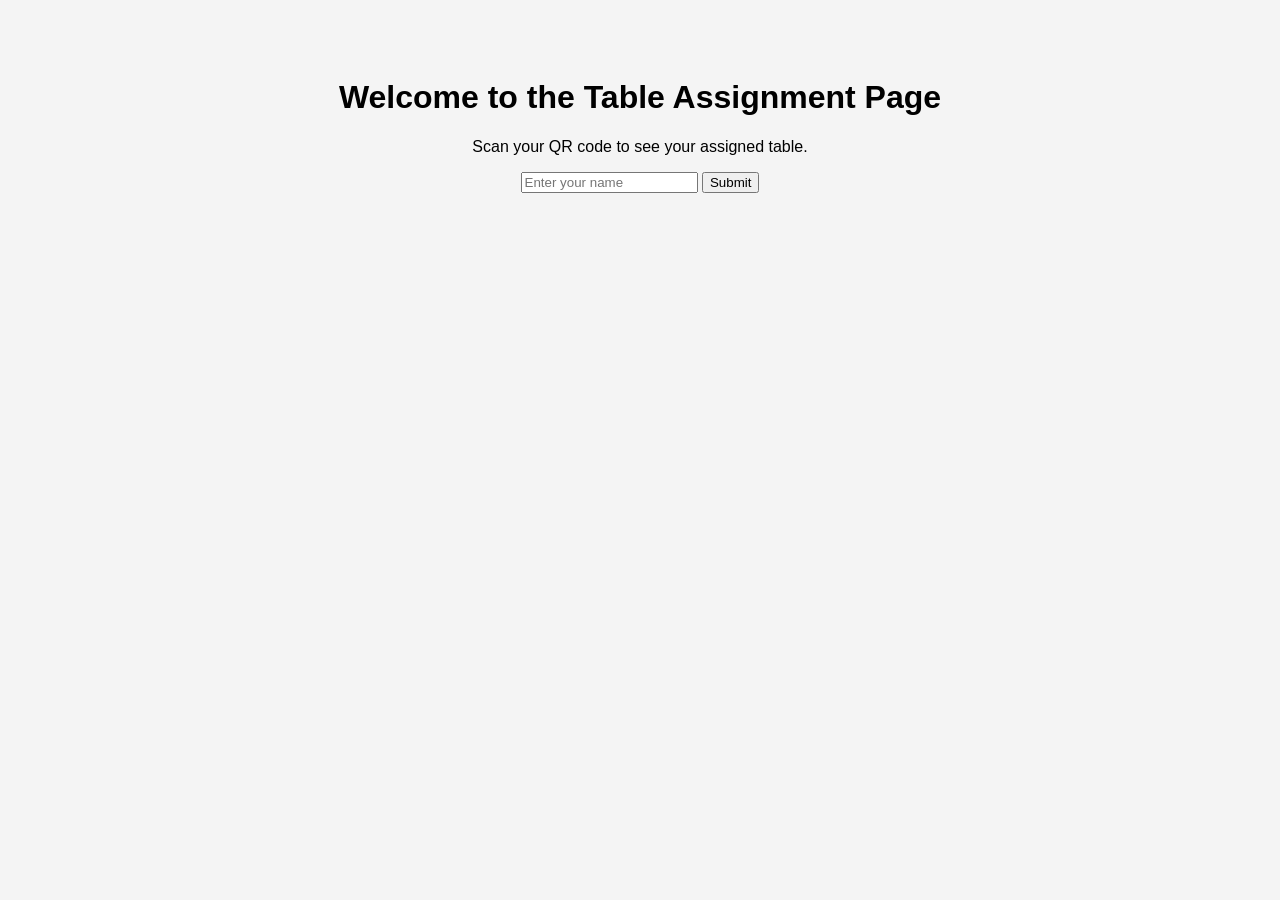
<file: docs/retrive.html>
<!DOCTYPE html>
<html lang="en">
<head>
  <meta charset="UTF-8">
  <meta name="viewport" content="width=device-width, initial-scale=1.0">
  <title>Table Assignment</title>
  
  <style>
    body {
      text-align: center;
      font-family: Arial, sans-serif;
      background-color: #f4f4f4;
      padding: 50px;
    }
    
    .result {
      margin-top: 20px;
      font-size: 1.5em;
      color: #333;
    }
  </style>
</head>
<body>
  <h1>Welcome to the Table Assignment Page</h1>
  <p>Scan your QR code to see your assigned table.</p>
  
  <input type="text" id="guest-name" placeholder="Enter your name" />
  <button id="submit-btn">Submit</button>
  
  <div class="result" id="result"></div>

  <script>
    document.getElementById('submit-btn').addEventListener('click', function() {
      const guestName = document.getElementById('guest-name').value;
      if (!guestName) {
        alert('Please enter your name!');
        return;
      }

      fetch('https://sheets.googleapis.com/v4/spreadsheets/YOUR_SHEET_ID/values/Sheet1!A:B?key=YOUR_API_KEY')
        .then(response => response.json())
        .then(data => {
          const rows = data.values;
          let tableAssignment = 'Table not found';
          
          // Loop through rows to find the guest name
          for (let i = 1; i < rows.length; i++) { // Start at 1 to skip the header
            if (rows[i][0].toLowerCase() === guestName.toLowerCase()) {
              tableAssignment = 'Your assigned table is: ' + rows[i][1];
              break;
            }
          }
          
          // Display result
          document.getElementById('result').innerText = tableAssignment;
        })
        .catch(error => {
          console.error('Error retrieving data:', error);
        });
    });
  </script>
</body>
</html>
</file>
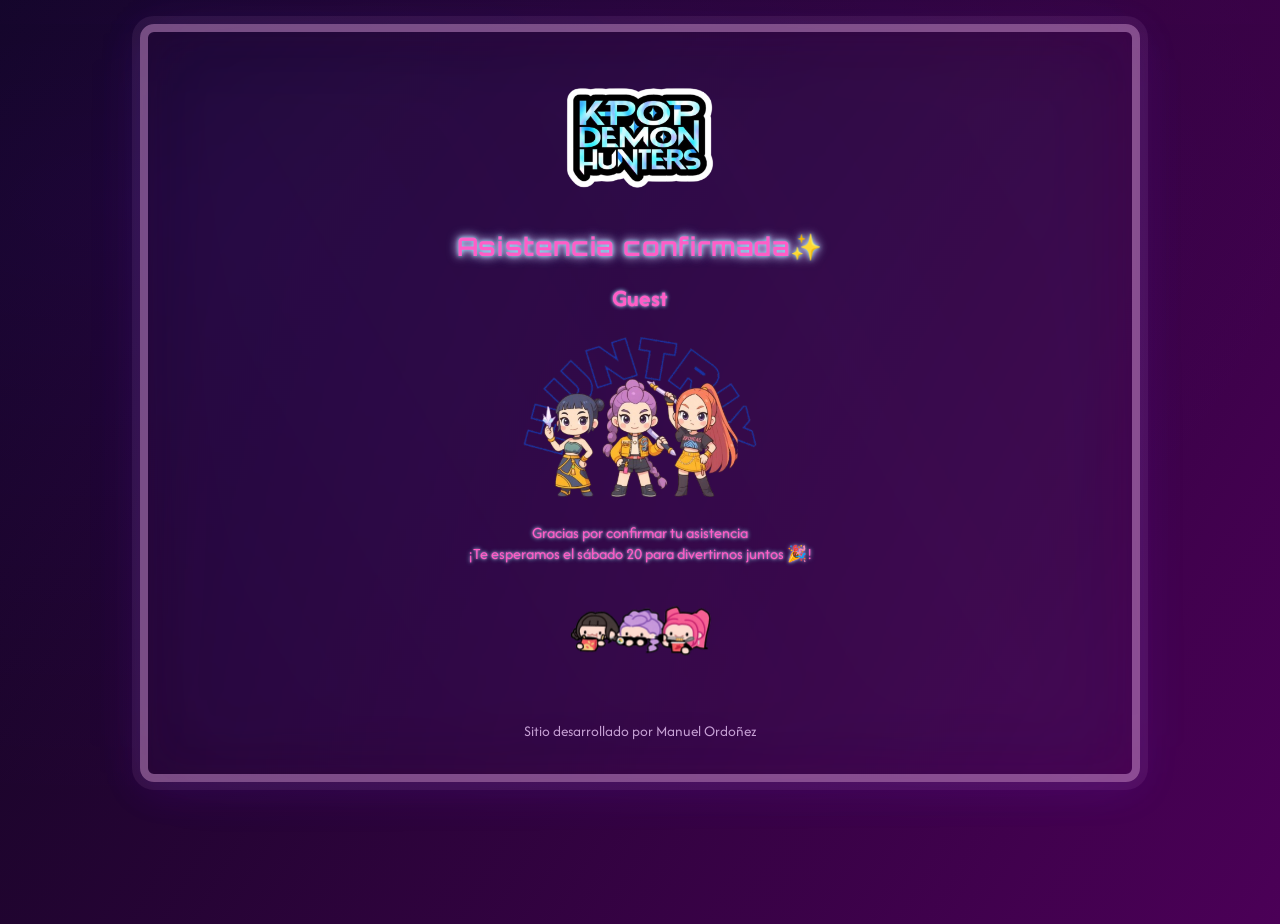
<file: docs/thanks.html>
<!DOCTYPE html>
<html lang="en">
<head>
  <meta charset="UTF-8">
  <meta name="viewport" content="width=device-width, initial-scale=1.0">
  <title>Gracias!</title>

  <!-- Google Font -->
  <link href="https://fonts.googleapis.com/css2?family=Meow+Script&display=swap" rel="stylesheet">
  <link href="https://fonts.googleapis.com/css2?family=Afacad+Flux:wght@100..1000&display=swap" rel="stylesheet">
  <link href="https://fonts.googleapis.com/css2?family=Exo+2:ital,wght@0,100..900;1,100..900&display=swap" rel="stylesheet">
  <link href="https://fonts.googleapis.com/css2?family=Exo+2:ital,wght@0,100..900;1,100..900&family=Spicy+Rice&display=swap" rel="stylesheet">
  <link href="https://fonts.googleapis.com/css2?family=Orbitron:wght@400..900&display=swap" rel="stylesheet">

  
  <link rel="stylesheet" href="style.css" />
</head>
<body class="page">
  <div class="container main-box neon-glow">
  <header class="header">
  <img src="assets/logoooooo.png" alt="Logo" class="logo" />
  <h3 class="title fade-in floating">Asistencia confirmada✨</h3>

  <h2  class="guest-name neon-text" id="guest-name">Loading...</h2>
  
   <!-- Image -->
  <img src="assets\huntrixclosebr.png" alt="Logo" width="250">

   <!-- QR Code -->
   <p class="neon-text" style= "margin-bottom: 0px">Gracias por confirmar tu asistencia</p>
    
   <p class="neon-text" style="margin-top: 0px">
    ¡Te esperamos el sábado 20 para divertirnos juntos 🎉!
  </p>

   <img src="assets\footer-removebg-preview.png" alt="Logo" class="logo fade-in floating" />
  <br>
  
  <footer class="footer">
    <p class="credits">Sitio desarrollado por Manuel Ordoñez</p>
    </footer>
  <script>
    // Extract the name from the URL parameter
    const urlParams = new URLSearchParams(window.location.search);
    const guestName = urlParams.get('name');

    // Display the guest's name
    if (guestName) {
      document.getElementById('guest-name').textContent = '¡Hola ' + guestName + ' 😁!';

      // Generate and display the QR code using a free API
      const qrCodeUrl = 'https://api.qrserver.com/v1/create-qr-code/?size=250x250&data=' + encodeURIComponent(guestName);
      document.getElementById('qr-code').src = qrCodeUrl;
    } else {
      document.getElementById('guest-name').textContent = 'Guest';
      document.getElementById('qr-code').alt = 'No QR Code available';
    }
  </script>
</body>
    </div>
</head>
</html>
</file>
<file: docs/style.css>
/* Reset-ish */
* { box-sizing: border-box; }
:root{
--bg1: #0f0620;
--bg2: #4b0057;
--accent: #ff5ec7;
--accent-2: #7bf9ff;
--panel: rgba(230,166,228,0.12);
}


html,body{height:100%;margin:0;padding:0;font-family: 'Afacad Flux', sans-serif;background: radial-gradient(1200px 600px at 10% 20%, rgba(123,0,255,0.08), transparent), linear-gradient(120deg,var(--bg1),var(--bg2)); color:#fff;}


/* Container with border (applies only to main-box) */
.main-box{max-width:1000px;margin:24px auto;padding:18px;border-radius:14px;border:8px solid rgba(230,166,228,0.45);outline:8px solid rgba(230,166,228,0.08);backdrop-filter: blur(6px);}


.header{text-align:center}
.logo{width:160px;max-width:28%;height:auto;display:block;margin:8px auto}
.image-row{display:flex;justify-content:center;align-items:center;gap:18px;margin:6px 0}
.hero{width:38%;max-width:320px;height:auto;image-rendering:pixelated;filter:contrast(1.05) saturate(1.2) drop-shadow(0 6px 16px rgba(123,0,255,0.25));}
.icon{width:18%;max-width:80px;height:auto;filter:drop-shadow(0 6px 14px rgba(127,255,217,0.12));}
.brand{width:160px;display:block;margin:10px auto}


.title{color:var(--accent);font-family:'Orbitron',sans-serif;text-align:center;font-size:1.6rem;margin:12px 0;letter-spacing:0.6px;text-shadow:0 0 4px #7bf9ff,0 0 8px #ff5ec7,0 0 12px #7bf9ff;}
.emoji{display:inline-block;transform:translateY(2px)}


.form{display:grid;gap:12px;align-items:center;max-width:640px;margin:0 auto}
label {
  color: var(--accent);
  font-weight: 600;
  text-align: left;
  text-shadow: 
    0 0 2px var(--accent),
    0 0 4px var(--accent-2);
}

input[type=text], input[type=number] {
  font-size: 1.05rem;
  padding: 12px;
  border-radius: 10px;
  border: 2px solid rgba(255,255,255,0.25);
  background: rgba(255, 255, 255, 0.1);
  color: #b882b3;                /* White text */
  backdrop-filter: blur(4px); /* Glass effect */
}

input::placeholder {
  color: rgba(95, 233, 210, 0.6);
}

.controls{display:flex;justify-content:center}
.button{padding:12px 20px;border-radius:12px;border:2px solid rgba(255,255,255,0.15);background:linear-gradient(180deg,var(--accent),var(--accent-2));color:#14031a;font-weight:700;font-size:1.05rem;cursor:pointer;transform:translateZ(0);transition:transform .18s ease, box-shadow .18s ease}
.button:active{transform:translateY(2px) scale(.995)}
.button:hover{box-shadow:0 8px 30px rgba(123,0,255,0.28);}


/* Loader (pixel spinner) */
.loader{display:flex;flex-direction:column;align-items:center;gap:8px;margin-top:8px}
.pixel-spinner{display:flex;gap:6px}
.pixel-spinner span{width:14px;height:14px;background:var(--accent);display:block;border-radius:2px;animation:pixel-bounce 0.9s infinite ease-in-out}
.pixel-spinner span:nth-child(2){animation-delay:.12s;background:var(--accent-2)}
.pixel-spinner span:nth-child(3){animation-delay:.24s;background:#fff}


@keyframes pixel-bounce{0%,100%{transform:translateY(0) scaleY(1)}50%{transform:translateY(-10px) scaleY(1.08)}}


.hidden{display:none}


.message{min-height:1.4em;color:#cfefff;text-align:center}


.footer{margin-top:16px;text-align:center;color:#d8b3e6;opacity:.9}
.credits{font-size:.95rem}


.tiny{background:transparent;border:0;color:#fff;cursor:pointer;font-size:1.1rem}


/* Neon glow effect for the panel */
.neon-glow{box-shadow: 0 8px 40px rgba(123,0,255,0.12), inset 0 0 40px rgba(255,94,199,0.03);}

.floating {
  animation: float 3s ease-in-out infinite;
}

@keyframes float {
  0% { transform: translateY(0px); }
  50% { transform: translateY(-8px); }
  100% { transform: translateY(0px); }
}


/* Animated moving gradient background overlay */
.main-box::before{
content:'';position:absolute;pointer-events:none;left:0;right:0;top:0;bottom:0;z-index:-1;border-radius:14px;opacity:.7;background:linear-gradient(60deg, rgba(123,0,255,0.12), rgba(127,255,217,0.06), rgba(255,94,199,0.08));filter:blur(40px);background-size:300% 300%;animation:shift 14s linear infinite;
}
@keyframes shift{0%{background-position:0% 50%}50%{background-position:100% 50%}100%{background-position:0% 50%}}


/* Pixel / cyberpunk border for small screens */
@media (max-width:600px){
.hero{width:55%}
.icon{width:30%}
.logo{width:250}
.title{font-size:1.2rem}
}


@media (min-width:601px) and (max-width:1000px){
.hero{width:46%}
.icon{width:22%}
}


@media (min-width:1001px){
.form{grid-template-columns:1fr 1fr;gap:14px}
label{grid-column:span 2}
.controls{grid-column:span 2}
}

.neon-text {
  color: var(--accent);
  text-shadow:
    0 0 2px var(--accent),
    0 0 4px var(--accent-2);
  }
/* Accessibility helper */
.sr-only{position:absolute;width:1px;height:1px;padding:0;margin:-1px;overflow:hidden;clip:rect(0,0,0,0);border:0}
</file>
